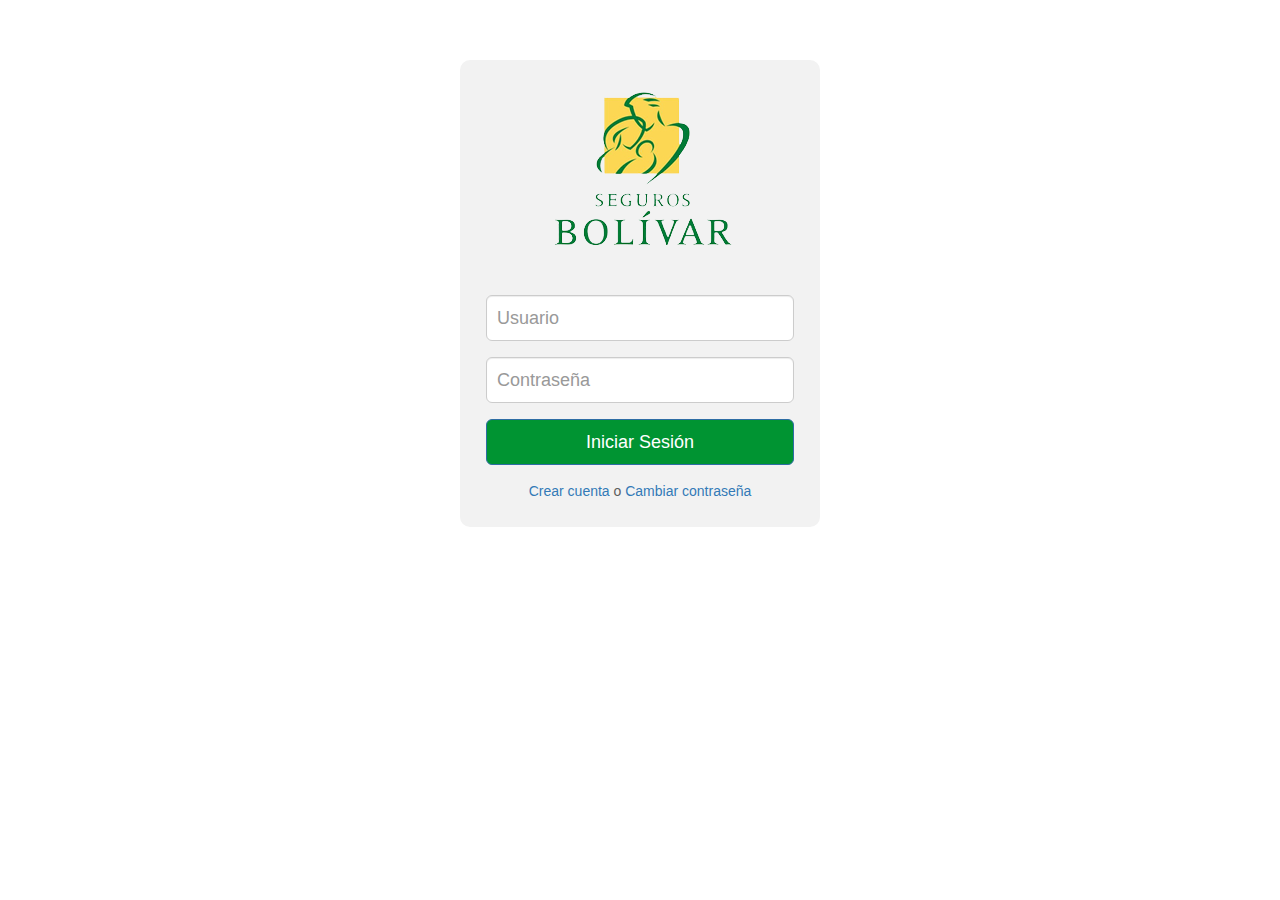
<file: index.html>
<!DOCTYPE html>
<html lang="en">
<head>
	<meta charset="UTF-8">
	    <link rel="shortcut icon" type="image/x-icon" href="imagenes/logo.ico" /> 
	      <script src="https://ajax.googleapis.com/ajax/libs/jquery/3.2.1/jquery.min.js"></script>
  		  <script src="https://maxcdn.bootstrapcdn.com/bootstrap/3.3.7/js/bootstrap.min.js"></script>
  		  <link rel="stylesheet" href="https://maxcdn.bootstrapcdn.com/bootstrap/3.3.7/css/bootstrap.min.css">
  		  <link rel="stylesheet" type="text/css" href="css/index_css.css">
	<title>Inicio Sesión</title>
</head>
<body>
	
	<div class="container">
  
  <div class="row" id="pwd-container">
    <div class="col-md-4"></div>
    
    <div class="col-md-4">
      <section class="login-form">
        <form method="post" action="#" role="login">
          <img src="imagenes/logo-seguros-bolivar.png" class="img-responsive" alt="" />

          <input type="email" name="email" placeholder="Usuario" required class="form-control input-lg" value="" />
          <input type="password" class="form-control input-lg" id="password" placeholder="Contraseña" required="" />

          <button id="login" type="submit" name="go" class="btn btn-lg btn-primary btn-block">Iniciar Sesión</button>
          
          <div>
            <a href="#">Crear cuenta</a> o <a href="#">Cambiar contraseña</a>
          </div>
          
        </form>
        
        <div class="form-links">
          <a href="#">BolivAgenda</a>
        </div>
      </section>  
      </div>
      
      <div class="col-md-4"></div>
      

  </div>
     
  
</div>

</body>
</html>
</file>
<file: css/index_css.css>
@CHARSET "UTF-8";
/*
over-ride "Weak" message, show font in dark grey
*/

.progress-bar {
    color: #333;
} 

/*
Reference:
http://www.bootstrapzen.com/item/135/simple-login-form-logo/
*/

* {
	align-items: center;
    -webkit-box-sizing: border-box;
	   -moz-box-sizing: border-box;
	        box-sizing: border-box;
	outline: none;
}

    .form-control {
	  position: relative;
	  font-size: 16px;
	  height: auto;
	  padding: 10px;
		@include box-sizing(border-box);

		&:focus {
		  z-index: 2;
		}
	}

body {
	background: url(http://i.imgur.com/GHr12sH.jpg) no-repeat center center fixed;
    -webkit-background-size: cover;
    -moz-background-size: cover;
    -o-background-size: cover;
    background-size: cover;
}

.login-form {
	margin-top: 60px;
}

form[role=login] {
	color: #5d5d5d;
	background: #f2f2f2;
	padding: 26px;
	border-radius: 10px;
	-moz-border-radius: 10px;
	-webkit-border-radius: 10px;
}
	form[role=login] img {
		display: block;
		margin: 0 auto;
		margin-bottom: 35px;
	}
	form[role=login] input,
	form[role=login] button {
		font-size: 18px;
		margin: 16px 0;
		display: block;

	}
	form[role=login] > div {
		text-align: center;
	}
	
.form-links {
	text-align: center;
	margin-top: 1em;
	margin-bottom: 50px;
}
	.form-links a {
		color: #fff;
	}

	#login{
		background: #009432;
	}
</file>
